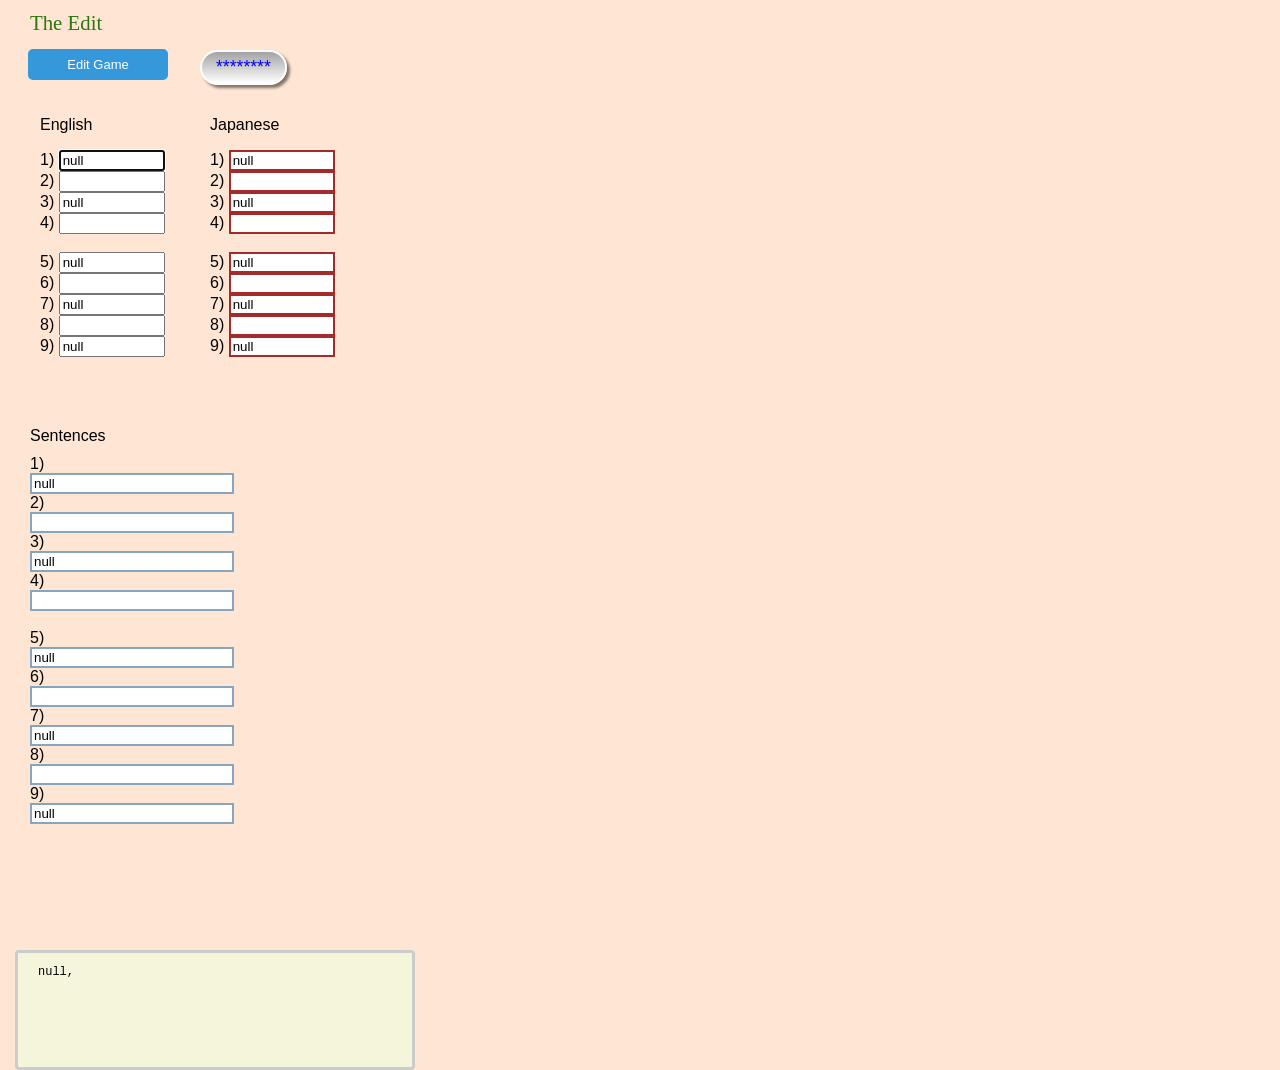
<file: libq3/htmls/editnewgm.html>
<!DOCTYPE html>
<meta name="viewport" content="width = device-width, initial-scale = 1.0, user-scalable = no">
<meta charset="utf-8"/>
<title> Edit Current Game </title>
<html>
<head>
    <link rel="stylesheet" type="text/css" href="../cssp/editnewgm.css" > 
    <!-- <script src="https://ajax.googleapis.com/ajax/libs/jquery/3.6.4/jquery.min.js"></script>  -->
      
   <!-- The game code -->
   <script defer src="../js/editnewg.js"></script>

 </head>

<body style="background-color: #ffe6d4 ;">  <!--  beige  -->
<body>

<p id="progTitle"> The Edit  </p>

<div id="WrapAll">
<div id="containMenus"> 
    <div class="dropdown">
	  <button id="dropMenufnct" class="dropbtn">Edit Game</button>
	  <div id="myDropdown" class="dropdown-content">
			<a href="../htmls/Falling1.html">Falling 1</a>
			<!-- <a href="../htmls/q7t2sp.html">Falling 2</a> -->
			<a href="../htmls/Falling2.html">Falling 2</a>
			<a href="../htmls/q7s1.html">Timer</a>
			<a href="../htmls/typeword.html">Write</a>
			<a href="../../index.html">SpongeBob</a><hr>
			<a href="../htmls/newgame.html">New game</a> <hr>
 			<a href="../htmls/editnewgm.html">Edit game</a> 
	  </div>
    </div>
</div>

<button id="finishButt">Finished edit?</button>
<!-- <button id="editButt">Edit?</button> -->


<div id="newEnwrds">
	<p class="titles">  English  </p>
	1) <input id="nWrd0" type="text"  autocomplete="off" >  <br>  
	2) <input id="nWrd1" type="text"  autocomplete="off"  > <br>  
	3) <input id="nWrd2" type="text"  autocomplete="off"  > <br>  
	4) <input id="nWrd3" type="text"  autocomplete="off" > <br><br>  
	5) <input id="nWrd4" type="text"  autocomplete="off"  > <br>  
	6) <input id="nWrd5" type="text"  autocomplete="off"  > <br>  
	7) <input id="nWrd6" type="text"  autocomplete="off"  > <br> 
	8) <input id="nWrd7" type="text"  autocomplete="off"  > <br>  
	9) <input id="nWrd8" type="text"  autocomplete="off"  >  <br>  
</div>

<div id="newJpwrds">
	<p class="titles">  Japanese  </p>
	<div  id="njpWrdFrmt">
		1) <input id="njpWrd0" class="border" type="text"  autocomplete="off" >  <br>  
		2) <input id="njpWrd1" class="border" type="text"  autocomplete="off"  > <br>  
		3) <input id="njpWrd2" class="border" type="text"  autocomplete="off"  > <br>  
		4) <input id="njpWrd3" class="border" type="text"  autocomplete="off" > <br><br>  
		5) <input id="njpWrd4" class="border" type="text"  autocomplete="off"  > <br>  
		6) <input id="njpWrd5" class="border" type="text"  autocomplete="off"  > <br>  
		7) <input id="njpWrd6" class="border" type="text"  autocomplete="off"  > <br> 
		8) <input id="njpWrd7" class="border" type="text"  autocomplete="off"  > <br>  
		9) <input id="njpWrd8" class="border" type="text"  autocomplete="off"  >  <br>  
	</div>
</div>

<div id="newSents">
	<p id="titles3">  Sentences  </p>
	<div  id="japSents">
		1) <input id="sent0" class="border" type="text"  autocomplete="off" >  <br>  
		2) <input id="sent1" class="border" type="text"  autocomplete="off"  > <br>  
		3) <input id="sent2" class="border" type="text"  autocomplete="off"  > <br>  
		4) <input id="sent3" class="border" type="text"  autocomplete="off" > <br><br>  
		5) <input id="sent4" class="border" type="text"  autocomplete="off"  > <br>  
		6) <input id="sent5" class="border" type="text"  autocomplete="off"  > <br>  
		7) <input id="sent6" class="border" type="text"  autocomplete="off"  > <br> 
		8) <input id="sent7" class="border" type="text"  autocomplete="off"  > <br>  
		9) <input id="sent8" class="border" type="text"  autocomplete="off"  >  <br>  
	</div>
</div>
 
<form action="">
  <label for="engTransT"></label> 
  <textarea id="engTrans" name="engTrans" rows="4" cols="50"></textarea>
</form>
</div>   <!-- WrapAll  -->  
</body>
</html>
</file>
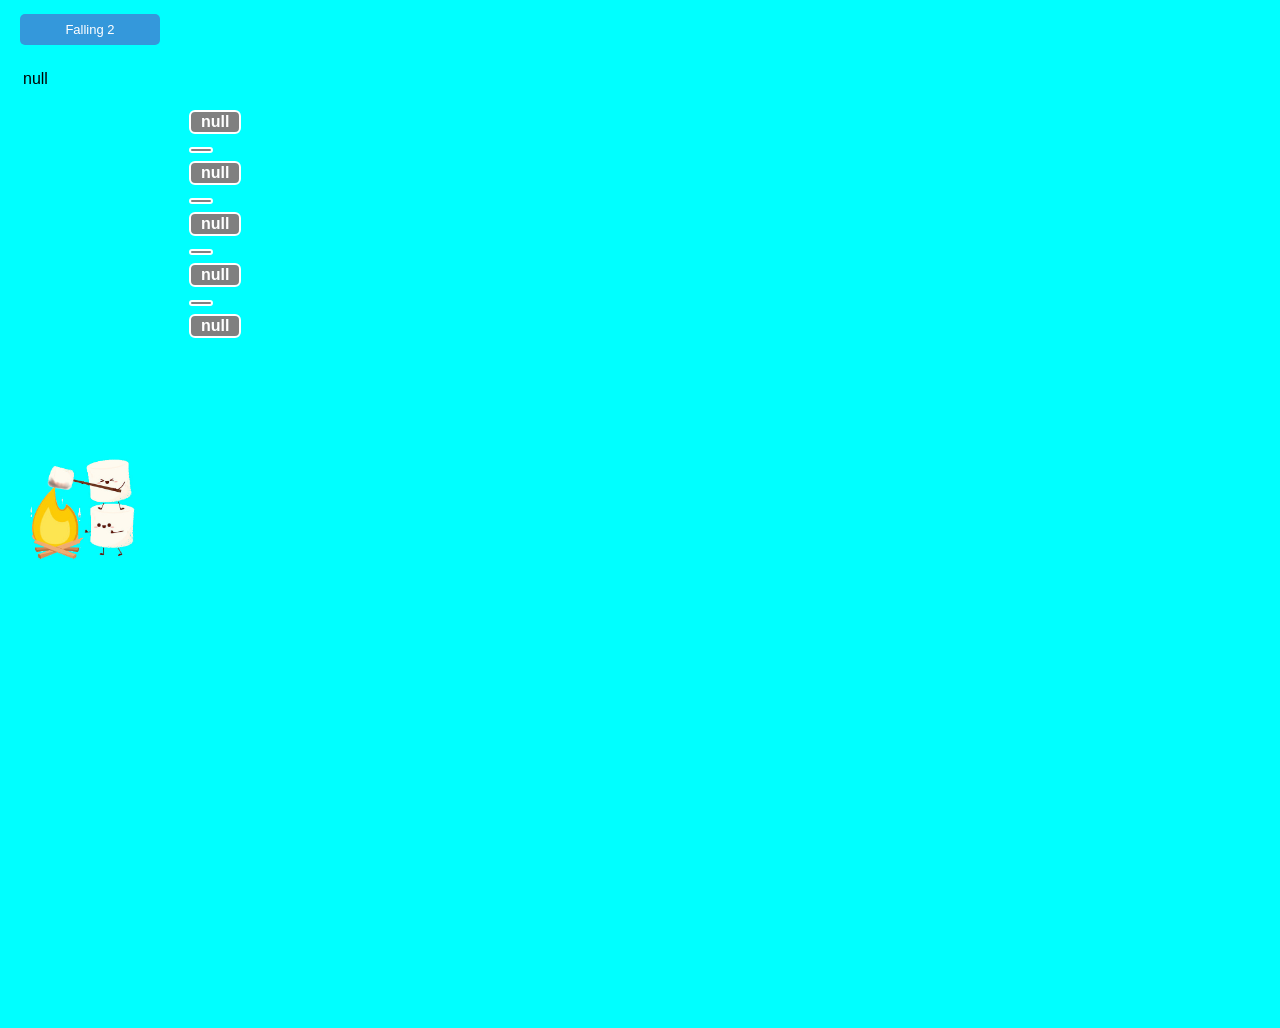
<file: libq3/htmls/fall3start.html>
<!DOCTYPE html>
<meta name="viewport" content="width = device-width, initial-scale = 1.0, user-scalable = no">
<meta charset="utf-8"/>
<title> Falling 2 Start </title>
<html>
<head>
    <link rel="stylesheet" type="text/css" href="../cssp/fall3start.css"> 
	<link rel="stylesheet" type="text/css" href="../cssp/timercss.css" > 

	 
	<!-- The game code -->
    <script defer src="../js/q7s2spjs.js"></script>
</head>

<body style="background-color: cyan;">     
<body>

<div id="cntdTimer" style="visibility:hidden;"> </div>

<div id="WrapAll"> 
  <div id="containMenus"> 
		<!-- <button id="startButt">Start</button> -->
	 
		<div class="dropdown">
		  <button id="dropMenufnct" class="dropbtn">Falling 2</button>
		  <div id="myDropdown" class="dropdown-content">
			  <a href="../htmls/Falling1.html">Falling 1</a>
			  <!-- <a href="../htmls/q7t2sp.html">Falling 2</a> -->
			  <a href="../htmls/Falling2.html">Falling 2</a>
			  <a href="../htmls/q7s1.html">Timer</a>
			  <a href="../htmls/typeword.html">Write</a>
			  <a href="../../index.html">SpongeBob</a><hr>
			  <a href="../htmls/newgame.html">New game</a> <hr>
			  <a href="../htmls/editnewgm.html">Edit game</a>
		  </div>
		</div>
  </div>	
<br><br>

<p id="fallingWordS2"></p>
<p id="yourTime"></p>

<div id="japWrdsBtns1">
	<button id="J0"></button><br>
	<button id="J1"></button><br>
	<button id="J2"></button><br>
	<button id="J3"></button><br>
	<button id="J4"></button><br>
	<button id="J5"></button><br>
	<button id="J6"></button><br>
	<button id="J7"></button><br>
	<button id="J8"></button><br>
	<button id="J9"></button>
</div>

<!-- <div id="marshmallow"  class="fade-inMMallow" >
   <img class="doit"  src="../imgsp/marshmallows.jpg" style="visibility: visible";  alt="doo"   width="130" height="130"  >
</div> -->

<div id="marshmallow"  class="fade-inMMallow" >
   <img class="doit"  src="../imgsp/marshmallows.jpg"   alt="doo"   width="130" height="130"  >
</div> 

<audio id="fireWhiff">
	  <source type="audio/mpeg" src="../snd/matchWiff.mp3"  > 
</audio>

<div id="youwinmsg"     >
   <img src="../../libq3/imgsp/deathnoteIwin.png"   width="155" height="125" alt="winner"  >
</div> 
 
<audio id="homer">
	    <source type="audio/mpeg" src="../snd/mchocola.mp3"  > 
</audio>

<audio id="psycho">
	    <source type="audio/mpeg" src="../snd/psycho_music.wav"  > 
</audio>


</div>   <!-- WrapAll  -->  
</body>
</html>
</file>
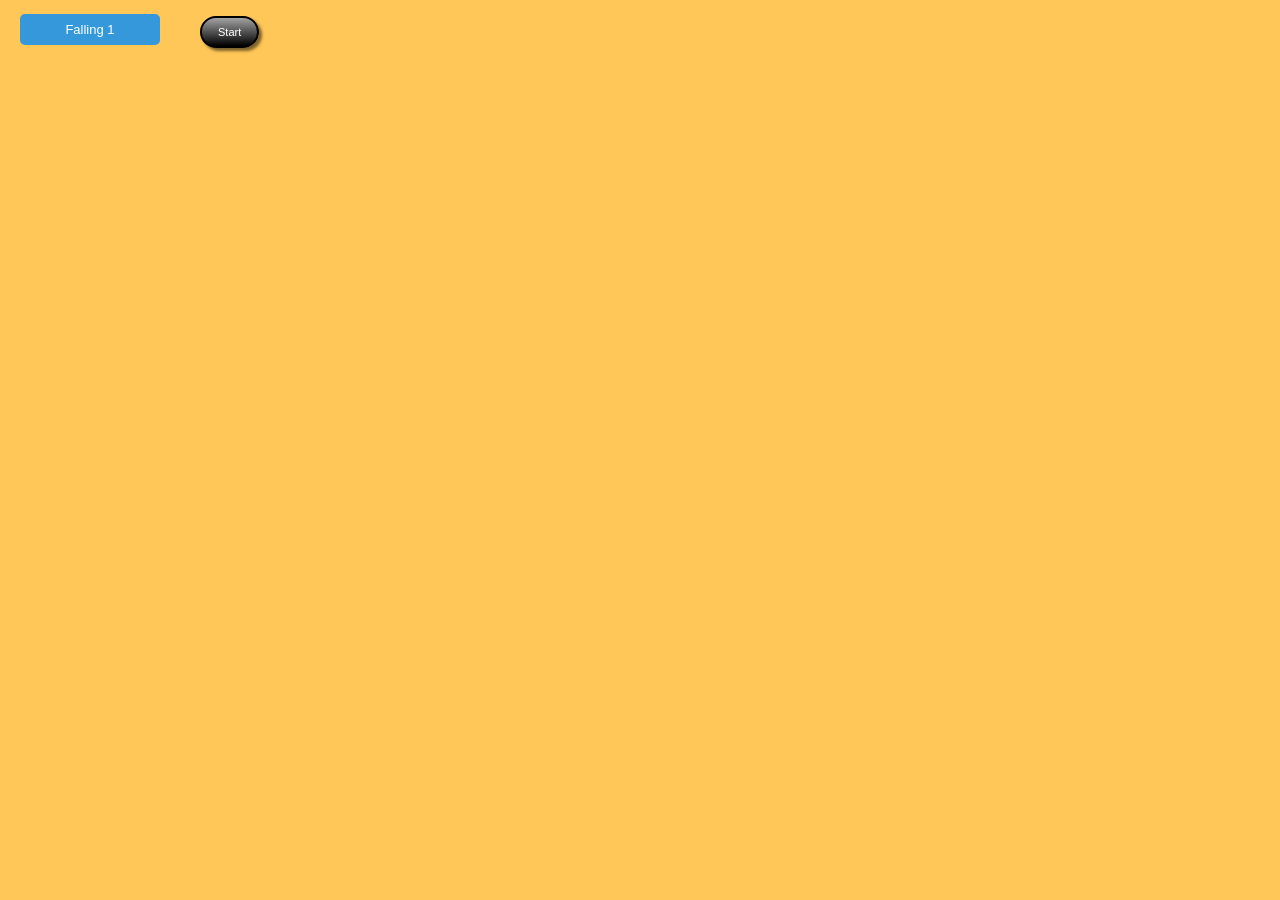
<file: libq3/htmls/Falling1.html>
<!DOCTYPE html>
<meta name="viewport" content="width = device-width, initial-scale = 1.0, user-scalable = no">
<meta charset="utf-8"/>
<title> Falling 1 </title>
<html>
<head>
    <link rel="stylesheet" type="text/css" href="../cssp/q7spcss.css" > 
    <!-- <script src="https://ajax.googleapis.com/ajax/libs/jquery/3.6.4/jquery.min.js"></script>  -->
      
   <!-- The game code -->
   <script defer src="../js/q7spjs.js"></script>
 </head>

<body style="background-color: #ffc757;">  <!--  light orange  -->
<body>

<div id="WrapAll">
<div id="containMenus"> 
 	<button id="startButt">Start</button>
 
    <div class="dropdown">
	  <button id="dropMenufnct" class="dropbtn">Falling 1</button>
	  <div id="myDropdown" class="dropdown-content">
		<a href="../htmls/Falling1.html">Falling 1</a>
		<!-- <a href="../htmls/q7t2sp.html">Falling 2</a> -->
		<a href="../htmls/Falling2.html">Falling 2</a>
    	<a href="../htmls/q7s1.html">Timer</a>
    	<a href="../htmls/typeword.html">Write</a>
        <a href="../../index.html">SpongeBob</a><hr>
        <a href="../htmls/newgame.html">New game</a> <hr>
		<a href="../htmls/editnewgm.html">Edit game</a> 
	  </div>
    </div>
</div>

<br><br>
<p id="startingWord"></p>

<div id="japWrdsBtns1">
	<button id="J0"></button><br>
	<button id="J1"></button><br>
	<button id="J2"></button>
	<button id="J3"></button>
	<button id="J4"></button><br>
	<button id="J5"></button><br>
	<button id="J6"></button>
	<button id="J7"></button>
	<button id="J8"></button><br>
	<button id="J9"></button>
</div>


<!-- <div id="gameOverImg"   >
<img src="imgsp/gameOverblock.png"  >
<div>
 -->
<div id="youwinmsg"     >
   <img src="../../libq3/imgsp/youwin.png"   width="115" height="115" alt="winner"  >
</div> 
 
<audio id="buzzer">
	    <source type="audio/mpeg" src="../snd/buzzer.mp3"  > 
</audio>

<audio id="jaws">
	    <source type="audio/mpeg" src="../snd/JawsSoundtrack_short.ogg"  > 
</audio>
 
</div>   <!-- WrapAll  -->  
 
</body>

</html>
</file>
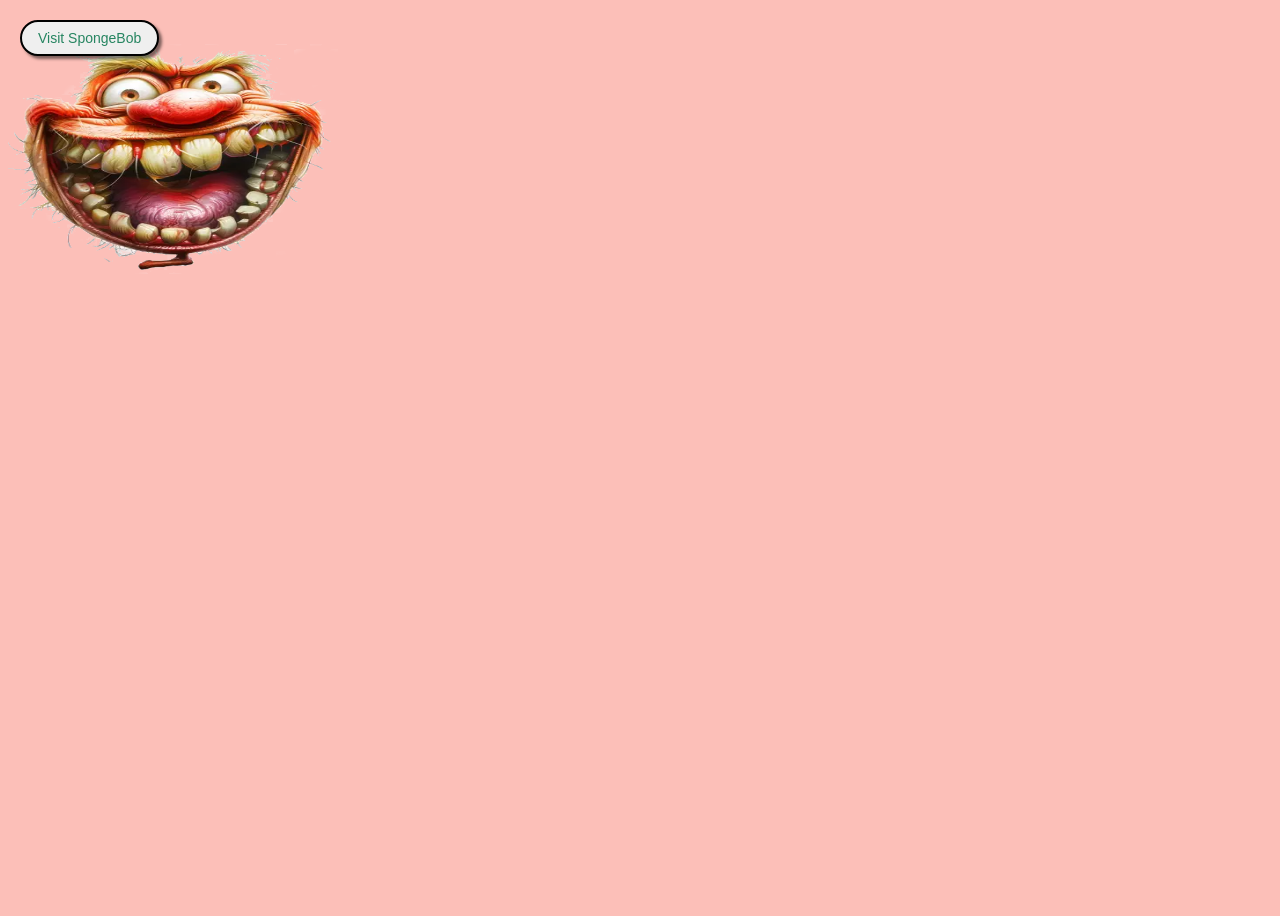
<file: libq3/htmls/funyface.html>
<!DOCTYPE html>
<meta name="viewport" content="width = device-width, initial-scale = 1.0, user-scalable = no">
<meta charset="utf-8"/>
<title> You WIN! </title>
<html>
<head>
    <link rel="stylesheet" type="text/css" href="../cssp/typeword.css"> 
	<link rel="stylesheet" type="text/css" href="../cssp/timercsswrite.css" > 
 
</head>

<body style="background-color: #fcbfb8;">    <!-- peach -->
<body>

<button id="returntoWrite" onclick="myFunction()">Visit SpongeBob</button>

<script>
  function myFunction() {
 	   window.location.href = "../../index.html";
  } 
</script>

<br><br>
<div id="funnyFace" class="fade-inFfaceL"   >
   <img src="../../libq3/imgsp/funnyface.png"   width="330" height="230" alt="funF"  >
</div>   
 </body>
</html>
</file>
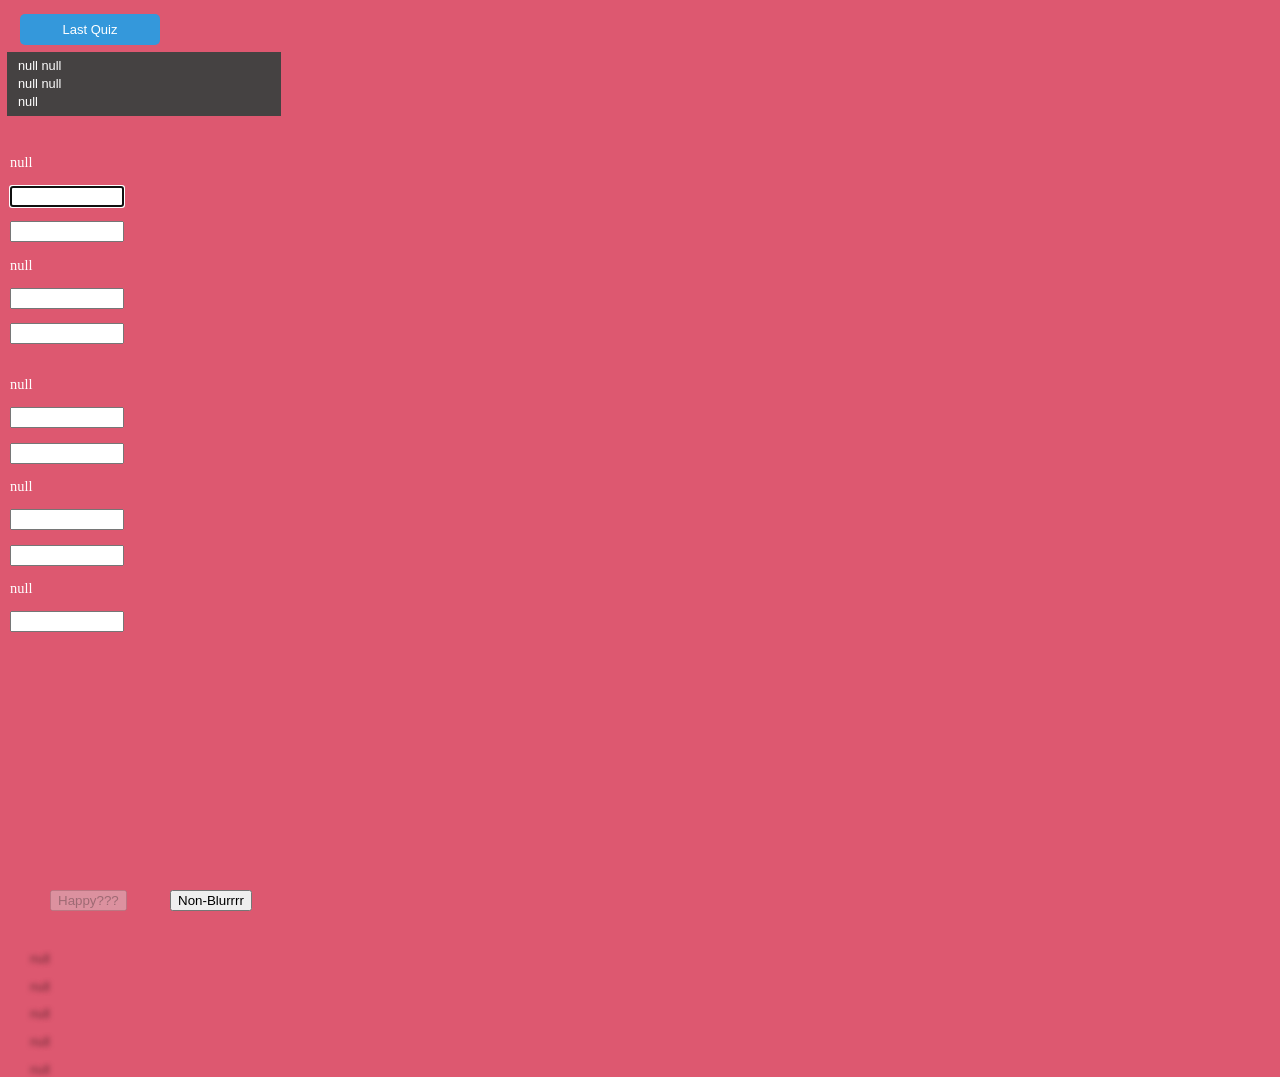
<file: libq3/htmls/lastQuiz.html>
<!DOCTYPE html>
<meta name="viewport" content="width = device-width, initial-scale = 1.0, interactive-widget=resizes-content, user-scalable = no">
<meta charset="utf-8"/>
<title> One More Quiz</title>
<html>
<head>
    <!-- <link rel="stylesheet" type="text/css" href="../cssp/typeword.css">  -->
    <link rel="stylesheet" type="text/css" href="../cssp/lastQuiz.css"> 
	<!-- <link rel="stylesheet" type="text/css" href="../cssp/timercssWrite.css" >  -->
	
	<!-- the Last Quiz fill in the blanks page  -->
    <script defer src="../js/lastQuiz.js"></script>
</head>

<body style="background-color: #DD5870;">  <!-- light red --> 
<body> 

 <div id="WrapAll"> 
  <div id="containMenus"> 
     <div class="dropdown"  >
		  <button id="dropMenufnct" class="dropbtn">Last Quiz</button>
		  <div id="myDropdown" class="dropdown-content">
			  <a href="../htmls/Falling1.html">Falling 1</a>
			  <!-- <a href="../htmls/q7t2sp.html">Falling 2</a> -->
			  <a href="../htmls/Falling2.html">Falling 2</a>
			  <a href="../htmls/q7s1.html">Timer</a>
			  <a href="../htmls/typeword.html">Write</a>
			  <a href="../../index.html">SpongeBob</a><hr>
			  <a href="../htmls/newgame.html">New game</a> <hr>
			  <a href="../htmls/editnewgm.html">Edit game</a> 	
		  </div>
	</div>
  </div>
 
<div id="wordbanks">
	<p id="wordbank1" > </p>
	<p id="wordbank2" > </p>
	<p id="wordbank3" > </p>
</div>

<div class="wordsBkgrnd"> </div> 

<div id="quizSentGrp">
	<p id="jsent0" ></p><input id="sent0Ans" type="text"  autocomplete="off" >   
	<p id="jsent1" ></p><input id="sent1Ans" type="text"  autocomplete="off"  >    
	<p id="jsent2" ></p><input id="sent2Ans" type="text"  autocomplete="off"  >     
	<p id="jsent3" ></p><input id="sent3Ans" type="text"  autocomplete="off" >  <br><br>  
	<p id="jsent4" ></p><input id="sent4Ans" type="text"  autocomplete="off"  >     
	<p id="jsent5" ></p><input id="sent5Ans" type="text"  autocomplete="off"  >    
	<p id="jsent6" ></p><input id="sent6Ans" type="text"  autocomplete="off"  >    
	<p id="jsent7" ></p><input id="sent7Ans" type="text"  autocomplete="off"  >    
	<p id="jsent8" ></p><input id="sent8Ans" type="text"  autocomplete="off"  >     
</div>

<button id="clearText" >Non-Blurrrr</button>

<div id="englishSs" >
   <p id="esent0" ></p> 
   <p id="esent1" ></p>
   <p id="esent2" ></p>
   <p id="esent3" ></p>
   <p id="esent4" ></p>
   <p id="esent5" ></p>
   <p id="esent6" ></p>
   <p id="esent7" ></p>
   <p id="esent8" ></p>
</div>

<button id="chkAnsBtn" >Happy???</button>

<div  id="ErrMsg"> <p> # wrong: </p> </div> 
<div id="ErrCnt">
   <div id="wordCntErr"></div> </span> 
</div>

<div id="cntdTimer" style="visibility:hidden;"> </div>

<!-- <div id="stuPict"    >
   <img src="../../libq3/imgsp/funnyface.png"   width="230" height="130" alt="funF"  >
</div> 

<div class="square"> </div> 
 -->
<audio id="simpsons">
	  <source type="audio/mpeg" src="../snd/simpsons.mp3"  > 
</audio>
<audio id="jaws">
	  <source type="audio/mpeg" src="../snd/jawstheme.mp3"  > 
</audio>
<audio id="damnit">
	  <source type="audio/mpeg" src="../snd/damnit.mp3"  > 
</audio>
<audio id="buzzer">
	    <source type="audio/mpeg" src="../snd/buzzer.mp3"  > 
</audio>
</div>   <!-- Wrap all  -->
</body>
</html>
</file>
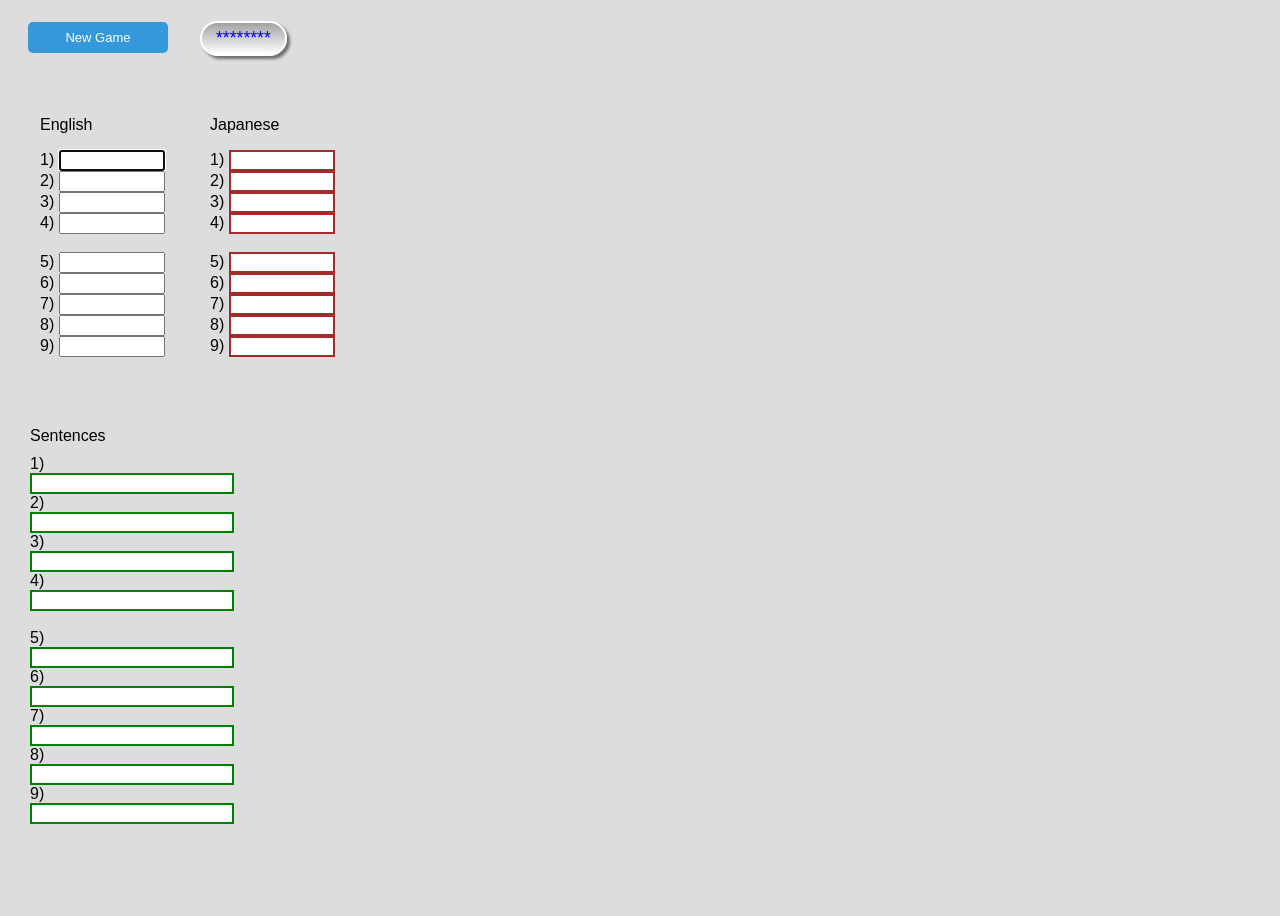
<file: libq3/htmls/newgame.html>
<!DOCTYPE html>
<meta name="viewport" content="width = device-width, initial-scale = 1.0, user-scalable = no">
<meta charset="utf-8"/>
<title> A New Game </title>
<html>
<head>
    <link rel="stylesheet" type="text/css" href="../cssp/newgame.css" > 
    <!-- <script src="https://ajax.googleapis.com/ajax/libs/jquery/3.6.4/jquery.min.js"></script>  -->
      
   <!-- The game code -->
   <script defer src="../js/newgame.js"></script>

 </head>

<body style="background-color: #ddd;">  <!--  light orange  -->
<body>

<div id="WrapAll">
<div id="containMenus"> 
    <div class="dropdown">
	  <button id="dropMenufnct" class="dropbtn">New Game</button>
	  <div id="myDropdown" class="dropdown-content">
			<a href="../htmls/Falling1.html">Falling 1</a>
			<!-- <a href="../htmls/q7t2sp.html">Falling 2</a> -->
			<a href="../htmls/Falling2.html">Falling 2</a>
			<a href="../htmls/q7s1.html">Timer</a>
			<a href="../htmls/typeword.html">Write</a>
			<a href="../../index.html">SpongeBob</a><hr>
			<a href="../htmls/newgame.html">New game</a> <hr>
			<a href="../htmls/editnewgm.html">Edit game</a> 
	  </div>
    </div>
</div>

<button id="finishButt">Finished?</button>

<div id="newEnwrds">
	<p class="titles">  English  </p>
	1) <input id="nWrd0" type="text"  autocomplete="off" >  <br>  
	2) <input id="nWrd1" type="text"  autocomplete="off"  > <br>  
	3) <input id="nWrd2" type="text"  autocomplete="off"  > <br>  
	4) <input id="nWrd3" type="text"  autocomplete="off" > <br><br>  
	5) <input id="nWrd4" type="text"  autocomplete="off"  > <br>  
	6) <input id="nWrd5" type="text"  autocomplete="off"  > <br>  
	7) <input id="nWrd6" type="text"  autocomplete="off"  > <br> 
	8) <input id="nWrd7" type="text"  autocomplete="off"  > <br>  
	9) <input id="nWrd8" type="text"  autocomplete="off"  >  <br>  
</div>

<div id="newJpwrds">
	<p class="titles">  Japanese  </p>
	<div  id="njpWrdFrmt">
		1) <input id="njpWrd0" class="border" type="text"  autocomplete="off" >  <br>  
		2) <input id="njpWrd1" class="border" type="text"  autocomplete="off"  > <br>  
		3) <input id="njpWrd2" class="border" type="text"  autocomplete="off"  > <br>  
		4) <input id="njpWrd3" class="border" type="text"  autocomplete="off" > <br><br>  
		5) <input id="njpWrd4" class="border" type="text"  autocomplete="off"  > <br>  
		6) <input id="njpWrd5" class="border" type="text"  autocomplete="off"  > <br>  
		7) <input id="njpWrd6" class="border" type="text"  autocomplete="off"  > <br> 
		8) <input id="njpWrd7" class="border" type="text"  autocomplete="off"  > <br>  
		9) <input id="njpWrd8" class="border" type="text"  autocomplete="off"  >  <br>  
	</div>
</div>

<div id="newSents">
	<p id="titles3">  Sentences  </p>
	<div  id="japSents">
		1) <input id="sent0" class="border" type="text"  autocomplete="off" >  <br>  
		2) <input id="sent1" class="border" type="text"  autocomplete="off"  > <br>  
		3) <input id="sent2" class="border" type="text"  autocomplete="off"  > <br>  
		4) <input id="sent3" class="border" type="text"  autocomplete="off" > <br><br>  
		5) <input id="sent4" class="border" type="text"  autocomplete="off"  > <br>  
		6) <input id="sent5" class="border" type="text"  autocomplete="off"  > <br>  
		7) <input id="sent6" class="border" type="text"  autocomplete="off"  > <br> 
		8) <input id="sent7" class="border" type="text"  autocomplete="off"  > <br>  
		9) <input id="sent8" class="border" type="text"  autocomplete="off"  >  <br>  
	</div>
</div>
</div>   <!-- WrapAll  -->  
</body>
</html>
</file>
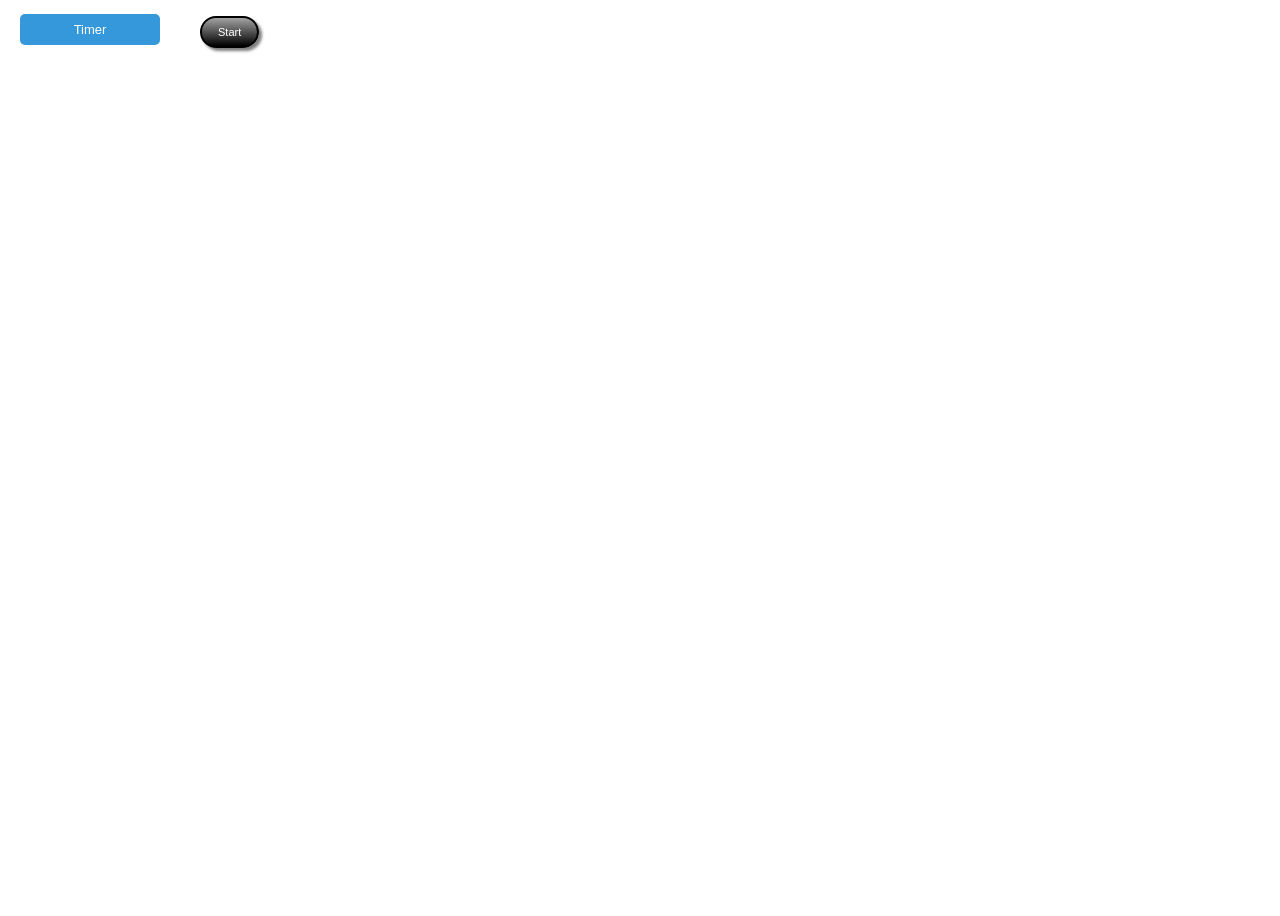
<file: libq3/htmls/q7s1.html>
<!DOCTYPE html>
<meta name="viewport" content="width = device-width, initial-scale = 1.0, user-scalable = no">
<meta charset="utf-8"/>
<title> Timer </title>
<html>
<head>
    <link rel="stylesheet" type="text/css" href="../cssp/q7s1.css"> 
	<link rel="stylesheet" type="text/css" href="../cssp/timercss.css" > 

    <!--  <script src="https://ajax.googleapis.com/ajax/libs/jquery/3.6.4/jquery.min.js"></script>  -->
   
     
	<!-- The game code -->
    <script defer src="../js/q7s1spjs.js"></script>
</head>

<body>
<div id="cntdTimer"></div>
<div id="WrapAll"> 
  <div id="containMenus"> 
		<button id="startButt">Start</button>
	 
		<div class="dropdown">
		  <button id="dropMenufnct" class="dropbtn">Timer</button>
		  <div id="myDropdown" class="dropdown-content">
			   <a href="../htmls/Falling1.html">Falling 1</a>
			   <!-- <a href="../htmls/q7t2sp.html">Falling 2</a> -->
			   <a href="../htmls/Falling2.html">Falling 2</a>
			   <a href="../htmls/q7s1.html">Timer</a>
			   <a href="../htmls/typeword.html">Write</a>
			   <a href="../../index.html">SpongeBob</a><hr>
			   <a href="../htmls/newgame.html">New game</a> <hr>
			   <a href="../htmls/editnewgm.html">Edit game</a> 
	      </div>
	    </div>
  </div>	
<br><br>
<p id="startingWord"></p>
<p id="yourTime"></p>
<div id="youwinmsg"     >
   <img src="../../libq3/imgsp/youwin.png"   width="115" height="115" alt="winner"  >
</div>  

<div id="japWrdsBtns1">
	<button id="J0"></button><br>
	<button id="J1"></button><br>
	<button id="J2"></button><br>
	<button id="J3"></button><br>
	<button id="J4"></button><br>
	<button id="J5"></button><br>
	<button id="J6"></button><br>
	<button id="J7"></button><br>
	<button id="J8"></button><br>
	<button id="J9"></button>
</div>

</div>   <!-- WrapAll  -->  
</body>
</html>
</file>
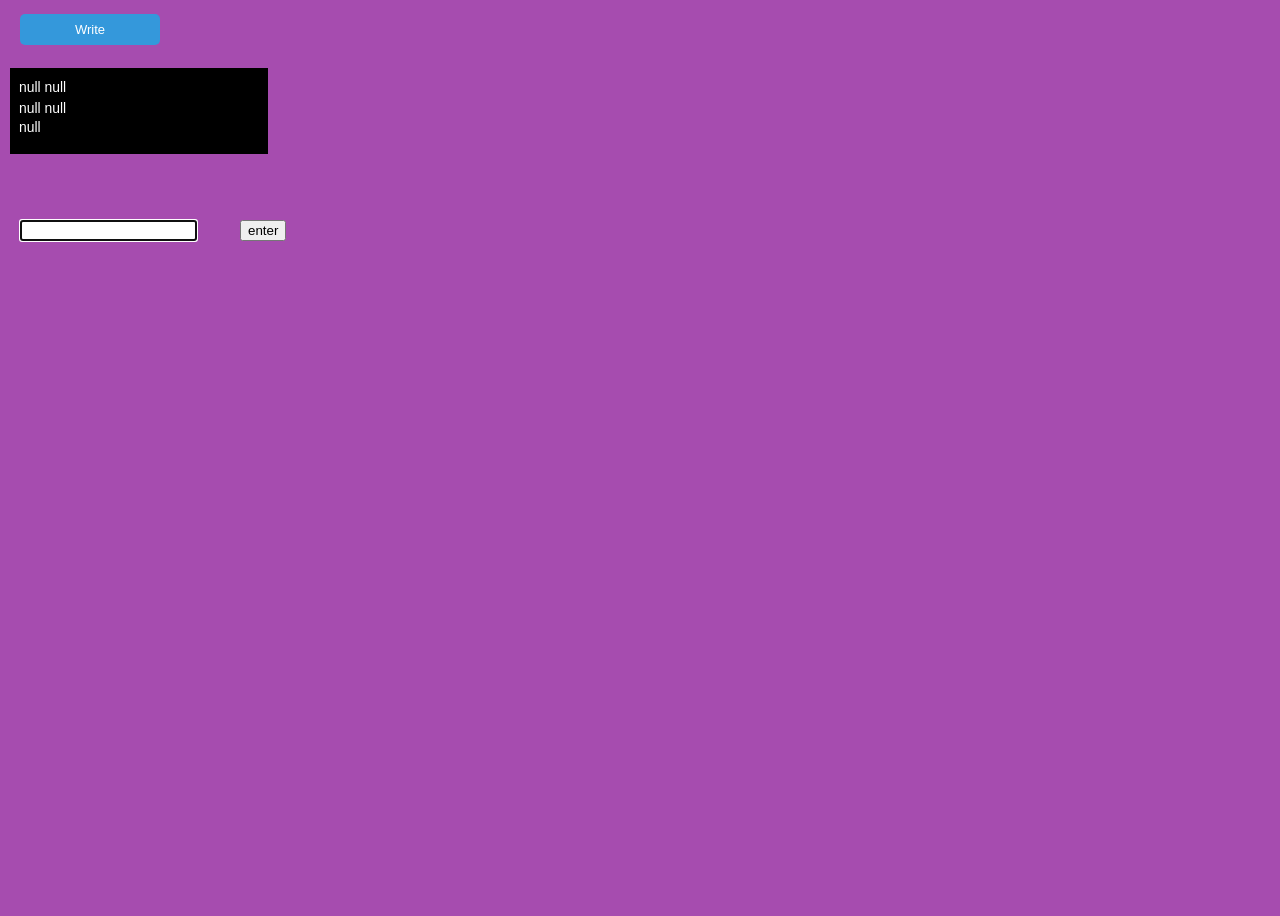
<file: libq3/htmls/typeword.html>
<!DOCTYPE html>
<meta name="viewport" content="width = device-width, initial-scale = 1.0, user-scalable = no">
<meta charset="utf-8"/>
<title> Write it </title>
<html>
<head>
    <link rel="stylesheet" type="text/css" href="../cssp/typeword.css"> 
	<link rel="stylesheet" type="text/css" href="../cssp/timercsswrite.css" > 
    
   <!-- Input the English equivalent word  --> 
   <script defer src="../js/typewordjstimer.js"></script>
</head>

<body style="background-color: #A64CAF;">    <!-- purple -->
<body>

<div id="cntdTimer"></div>

<div id="WrapAll"> 
  <div id="containMenus"> 
    <div class="dropdown">
		  <button id="dropMenufnct" class="dropbtn">Write</button>
		  <div id="myDropdown" class="dropdown-content">
			  <a href="../htmls/Falling1.html">Falling 1</a>
			  <!-- <a href="../htmls/q7t2sp.html">Falling 2</a> -->
			  <a href="../htmls/Falling2.html">Falling 2</a>
			  <a href="../htmls/q7s1.html">Timer</a>
			  <a href="../htmls/typeword.html">Write</a>
			  <a href="../../index.html">SpongeBob</a><hr>
              <a href="../htmls/newgame.html">New game</a> <hr>
	          <a href="../htmls/editnewgm.html">Edit game</a> 	
		  </div>
	</div>
  </div>	
<br><br>

<!-- <p id="yourTime"></p> -->
<p id="japWord"></p>
 
<div id="wordbanks">
	<p id="wordbank1" > </p>
	<p id="wordbank2" > </p>
	<p id="wordbank3" > </p>
</div>

<br><br>
<input id="inword" type="text"  autocomplete="off"  > 

<button id="btnId" >enter</button>

<div id="finalQzarrow"     >
   <img src="../../libq3/imgsp/finalquizBlue.png"   width="100" height="100" alt="FQuiz"  >
</div>

<button id="lastQButn" >Go!</button>
  
<audio id="buzzer">
	    <source type="audio/mpeg" src="../snd/buzzer.mp3"  > 
</audio>

<!-- <audio id="simpsons">
	  <source type="audio/mpeg" src="../snd/simpsons.mp3"  > 
</audio>
 -->
</div>   <!-- WrapAll  -->  
</body>
</html>
</file>
<file: libq3/cssp/editnewgm.css>
body {                        /* the TIMER css file */
  font-family: sans-serif;
  /* display: grid; */
  height: 100vh;
  /* place-items: center; */
   	overscroll-behavior: contain;  /*******TURNS off drag down refresh effect on the SMARTPHONE */
}
}
 

#WrapAll 
{
	position: absolute;
	top: 0;
	left: 0;
	right: 0;
	bottom: 0;
	overflow: hidden;
}

#progTitle {
	position: absolute;
	left:  30px;
	top: -10px;
 	font-family: tahoma;
	font-size: 1.3em;
	color: #2e760e;   /* dark green */
}

 
/* So begins the Drop down menu  styling */
 .dropbtn {
  position: absolute;
  left: 20px;
  top: 27px;
  min-width: 140px;
  background-color: #3498DB;
  color: white;
  padding: 8px;
  font-size: 13px;
  border: none;
  border-radius: 5px;
  text-align: center;
  cursor: pointer;
 }
  
.dropbtn:hover, .dropbtn:focus {
  background-color: #2980B9;
}

.dropdown {
  position: relative;
  display: inline-block;
}

.dropdown-content {
  display: none;
  position: absolute;
  left: 35px;
  top: 32px;
  background-color: #f1f1f1;
  min-width: 140px;
  overflow: auto;
  box-shadow: 0px 8px 16px 0px rgba(0,0,0,0.2);
  z-index: 1;
}

.dropdown-content a {
  color: black;
  padding: 12px 16px;
  text-decoration: none;
  display: block;
}

.dropdown a:hover {background-color: #ddd;}

.show {display: block;}

#finishButt
{
	position: absolute;
   	font-family: Arial, Helvetica, sans-serif;
	font-size: 1.1em;
	color: blue;
	padding: 5px 14px;
	border: 2px solid #fff;
    left: 200px;
	top: 50px;
		
	-webkit-border-radius: 10px;
	-moz-border-radius: 10px;
	border-radius: 40px;	
	
	background:-webkit-linear-gradient(top, #a3a3a3, #fff);
	background:-moz-linear-gradient(top, #a3a3a3, #fff);
	background: linear-gradient(top, #a3a3a3, #fff);
	
	-webkit-box-shadow: 3px 3px 3px rgba(0,0,0,0.5);
	-moz-box-shadow: 3px 3px 3px rgba(0,0,0,0.5);
	box-shadow: 3px 3px 3px rgba(0,0,0,0.5);
	
	-webkit-user-select: none;
    -moz-user-select: none;
    user-select: none;
}

/* #mainButt #startButt:hover */
#finishButt:hover 
{
  background: -webkit-linear-gradient(top, #acc7a3, #506651);
  background: -moz-linear-gradient(top, #acc7a3, #506651);
  background: linear-gradient(top, #acc7a3, #506651);
}

/* #mainButt #startButt:active */
#finishButt:active
{
  background: -webkit-linear-gradient(top, #858565, #c5c9a9);
  background: -moz-linear-gradient(top, #858565, #c5c9a9);
  background: linear-gradient(top, #858565, #c5c9a9);
}


#editButt
{
	position: absolute;
   	font-family: Arial, Helvetica, sans-serif;
	font-size: .9em;
	color: red;
	padding: 3px 11px;
	border: 2px solid #000;
    left: 213px;
	top: 63px;
		
	-webkit-border-radius: 10px;
	-moz-border-radius: 10px;
	border-radius: 40px;	
	
	background:-webkit-linear-gradient(top, #a3a3a3, #000);
	background:-moz-linear-gradient(top, #a3a3a3, #000);
	background: linear-gradient(top, #a3a3a3, #000);
	
	-webkit-box-shadow: 3px 3px 3px rgba(0,0,0,0.5);
	-moz-box-shadow: 3px 3px 3px rgba(0,0,0,0.5);
	box-shadow: 3px 3px 3px rgba(0,0,0,0.5);
	
	-webkit-user-select: none;
    -moz-user-select: none;
    user-select: none;
}

/* #mainButt #startButt:hover */
#editButt:hover 
{
  background: -webkit-linear-gradient(top, #acc7a4, #506652);
  background: -moz-linear-gradient(top, #acc7a3, #506651);
  background: linear-gradient(top, #acc7a3, #506651);
}

/* #mainButt #startButt:active */
#editButt:active
{
  background: -webkit-linear-gradient(top, #858566, #c5c9a9);
  background: -moz-linear-gradient(top, #858565, #c5c9a9);
  background: linear-gradient(top, #858565, #c5c9a9);
}

#newEnwrds {
	position: absolute;
	top: 100px;
    left: 40px;
}

#newJpwrds {
	position: absolute;
	top: 100px;
	left: 210px;
}

#njpWrdFrmt .border {
	border: 2px solid brown;
}

#titles3 {
	position: absolute;
	top: -44px;
}

#newSents {
	position: absolute;
	top: 455px;
	left: 30px;
	input[type=text] {
       width: 100%; }
}

#japSents .border {
	border: 2px solid #88a5bf;
}

input[type=text] {
  width: 50%;
 }

#title4 {
	position: relative;
	top: 865px;
	left: 90px;
}
	
#engTrans {
	position: absolute;
	top: 950px;
	left: 15px;
	height: 120px;
	width: 400px;
 }

textarea {
  width: 100%;
  height: 150px;
  padding: 12px 20px;
  box-sizing: border-box;
  border: 3px solid #ccc;
  border-radius: 4px;
  background-color: beige;
  font-size: 12px;
  resize: none;
}
</file>
<file: libq3/cssp/fall3start.css>
body {
   	overscroll-behavior: contain;  /* turns off drag down refresh effect on the SMARTPHONE */
}

#WrapAll 
{
	position: absolute;
	top: 0;
	left: 0;
	right: 0;
	bottom: 0;
	overflow: hidden;
}
 
#startButt
{
	position: absolute;
   	font-family: Arial, Helvetica, sans-serif;
	font-size: 11px;
	color: #fff;
	padding: 8px 16px;
	border: 2px solid #000;
	cursor: pointer;
    left: 200px;
	top: 16px;
		
	-webkit-border-radius: 10px;
	-moz-border-radius: 10px;
	border-radius: 40px;	
	
	background:-webkit-linear-gradient(top, #a3a3a3, #000);
	background:-moz-linear-gradient(top, #a3a3a3, #000);
	background: linear-gradient(top, #a3a3a3, #000);
	
	-webkit-box-shadow: 3px 3px 3px rgba(0,0,0,0.5);
	-moz-box-shadow: 3px 3px 3px rgba(0,0,0,0.5);
	box-shadow: 3px 3px 3px rgba(0,0,0,0.5);
	
	-webkit-user-select: none;
    -moz-user-select: none;
    user-select: none;
}

/* #mainButt #startButt:hover */
#startButt:hover 
{
  background: -webkit-linear-gradient(top, #acc7a3, #506651);
  background: -moz-linear-gradient(top, #acc7a3, #506651);
  background: linear-gradient(top, #acc7a3, #506651);
}

/* #mainButt #startButt:active */
#startButt:active
{
  background: -webkit-linear-gradient(top, #858565, #c5c9a9);
  background: -moz-linear-gradient(top, #858565, #c5c9a9);
  background: linear-gradient(top, #858565, #c5c9a9);
}

#yourTime {
  position: absolute;
  top: 30px;
  right: 650px;
  color: black;
  font-size: 1.2em;
  border: 2px solid #999;
  border-radius: 3px;
  padding: 5px;
  visibility: hidden;
 }
 
#youwinmsg {
	position: absolute;
	left: 70px;
	top: 60px;
	visibility: hidden;
}
  
 /* So begins the Drop down menu  styling */
 .dropbtn {
  position: absolute;
  left: 20px;
  min-width: 140px;
  background-color: #3498DB;
  color: white;
  padding: 8px;
  font-size: 13px;
  border: none;
  border-radius: 5px;
  text-align: center;
  cursor: pointer;
 }

.dropbtn:hover, .dropbtn:focus {
  background-color: #2980B9;
}

.dropdown {
  position: relative;
  display: inline-block;
}

.dropdown-content {
  display: none;
  position: absolute;
  left: 35px;
  top: 32px;
  background-color: #f1f1f1;
  min-width: 140px;
  overflow: auto;
  box-shadow: 0px 8px 16px 0px rgba(0,0,0,0.2);
  z-index: 1;
}

.dropdown-content a {
  color: black;
  padding: 12px 16px;
  text-decoration: none;
  display: block;
}

.dropdown a:hover {background-color: #ddd;}

.show {display: block;}
 
#japWrdsBtns1  #J0, #J1, #J2, #J3, #J4, #J5, #J6, #J7, #J8, #J9  {
	left: 180px;
  	margin-left: 9px;
	margin-top: 6px;
	margin-bottom: 2px;
 	border: 2px solid white;
	visibility: hidden;
 	padding-left: 10px;
	padding-right: 10px;
	font-size: 0.85em;
	border-radius: 6px;
	cursor: pointer;
	font-weight: bold;
    position: relative;
}

#startingWord {
	 position: relative;
	 font-family: Arial, bold;
	 font-size: 1em;
	 margin-left: 23px;
	 visibility: visible;
 }
 
#fallingWordS2 {
	 position: relative;
	 font-family: Arial, bold;
	 font-size: 1em;
	 margin-left: 23px;
	 visibility: visible;
     animation: mymove 60s;
     /* animation-fill-mode: forwards; */
}
   
#marshmallow    {
	position: absolute;
	left: 20px;
	top: 440px;
	z-index: -1;
	visibility: visible;
 }   
 
 
   
@keyframes mymove {
  from {top: 0px;}
  to {top: 400px;}
}

.fade-inMMallow  {
   animation: fadeIn ease  74s;
  -webkit-animation: fadeIn ease 74s;
  -moz-animation: fadeIn ease  74s;
  -o-animation: fadeIn ease  74s;
  -ms-animation: fadeIn ease 74s;
   /* transition: opacity 60s; */
   
}  

  @keyframes fadeIn {
  0% {
    opacity:0;
  }
  100% {
    opacity: 1;
  }
}

@-moz-keyframes fadeIn {
  0% {
    opacity:0;
  }
  100% {
    opacity:1;
  }
}

@-webkit-keyframes fadeIn {
  0% {
    opacity:0;
  }
  100% {
    opacity:1;
  }
}

@-o-keyframes fadeIn {
  0% {
    opacity:0;
  }
  100% {
    opacity:1;
  }
}

@-ms-keyframes fadeIn {
  0% {
    opacity:0;
  }
  100% {
    opacity:1;
}
</file>
<file: libq3/cssp/timercss.css>
body {                        /* the TIMER css file */
  font-family: sans-serif;
  /* display: grid; */
  height: 100vh;
  /* place-items: center; */
}

.base-timer {
  position: relative;
  margin-left: 50px;
  margin-top: 120px;
  width: 100px;
  height: 100px;
}

.base-timer__svg {
  transform: scaleX(-1);
}

.base-timer__circle {
  fill: none;
  stroke: none;
}

.base-timer__path-elapsed {
  stroke-width: 7px;
  stroke: grey;
}

.base-timer__path-remaining {
  stroke-width: 7px;
  stroke-linecap: round;
  transform: rotate(90deg);
  transform-origin: center;
  transition: 1s linear all;
  fill-rule: nonzero;
  stroke: currentColor;
}

.base-timer__path-remaining.green {
  color: rgb(65, 184, 131);
}

.base-timer__path-remaining.orange {
  color: orange;
}

.base-timer__path-remaining.red {
  color: red;
}

.base-timer__label {
  position: absolute;
  width: 100px;
  height: 100px;
  top: 0;
  display: flex;
  align-items: center;
  justify-content: center;
  font-size: 32px;
}

#homePgImg .fade-inSBob {
	visibility: hidden;
}  
  

.fade-inSBob {
  animation: fadeIn ease 8s;
  -webkit-animation: fadeIn ease 8s;
  -moz-animation: fadeIn ease 8s;
  -o-animation: fadeIn ease 8s;
  -ms-animation: fadeIn ease 8s;
}


@keyframes fadeIn {
  0% {
    opacity:0;
  }
  100% {
    opacity: 1;
  }
}

@-moz-keyframes fadeIn {
  0% {
    opacity:0;
  }
  100% {
    opacity:1;
  }
}

@-webkit-keyframes fadeIn {
  0% {
    opacity:0;
  }
  100% {
    opacity:1;
  }
}

@-o-keyframes fadeIn {
  0% {
    opacity:0;
  }
  100% {
    opacity:1;
  }
}

@-ms-keyframes fadeIn {
  0% {
    opacity:0;
  }
  100% {
    opacity:1;
}
</file>
<file: libq3/cssp/q7spcss.css>
body {
    background-color: #ffbcb3;
	overscroll-behavior: contain;  /* turns off drag down refresh effect on the SMARTPHONE */
}

#WrapAll 
{
	position: absolute;
	top: 0;
	left: 0;
	right: 0;
	bottom: 0;
	overflow: hidden;
}

 
 
#startButt
{
	position: absolute;
   	font-family: Arial, Helvetica, sans-serif;
	font-size: 11px;
	color: #fff;
	padding: 8px 16px;
	border: 2px solid #000;
	cursor: pointer;
    left: 200px;
	top: 16px;
		
	-webkit-border-radius: 10px;
	-moz-border-radius: 10px;
	border-radius: 40px;	
	
	background:-webkit-linear-gradient(top, #a3a3a3, #000);
	background:-moz-linear-gradient(top, #a3a3a3, #000);
	background: linear-gradient(top, #a3a3a3, #000);
	
	-webkit-box-shadow: 3px 3px 3px rgba(0,0,0,0.5);
	-moz-box-shadow: 3px 3px 3px rgba(0,0,0,0.5);
	box-shadow: 3px 3px 3px rgba(0,0,0,0.5);
	
	-webkit-user-select: none;
    -moz-user-select: none;
    user-select: none;
}

/* #mainButt #startButt:hover */
#startButt:hover 
{
  background: -webkit-linear-gradient(top, #acc7a3, #506651);
  background: -moz-linear-gradient(top, #acc7a3, #506651);
  background: linear-gradient(top, #acc7a3, #506651);
}

/* #mainButt #startButt:active */
#startButt:active
{
  background: -webkit-linear-gradient(top, #858565, #c5c9a9);
  background: -moz-linear-gradient(top, #858565, #c5c9a9);
  background: linear-gradient(top, #858565, #c5c9a9);
}

  
 /* So begins the Drop down menu  styling */
 .dropbtn {
  position: absolute;
  left: 20px;
  min-width: 140px;
  background-color: #3498DB;
  color: white;
  padding: 8px;
  font-size: 13px;
  border: none;
  border-radius: 5px;
  text-align: center;
  cursor: pointer;
 }

.dropbtn:hover, .dropbtn:focus {
  background-color: #2980B9;
}

.dropdown {
  position: relative;
  display: inline-block;
}

.dropdown-content {
  display: none;
  position: absolute;
  left: 35px;
  top: 32px;
  background-color: #f1f1f1;
  min-width: 140px;
  overflow: auto;
  box-shadow: 0px 8px 16px 0px rgba(0,0,0,0.2);
  z-index: 1;
}

.dropdown-content a {
  color: black;
  padding: 12px 16px;
  text-decoration: none;
  display: block;
}

.dropdown a:hover {background-color: #ddd;}

.show {display: block;}
 
 
#japWrdsBtns1  #J5, #J6, #J7, #J8, #J9   {
	top: 5px;
	left: 15px;
 	margin-left: 9px;
	margin-top: 6px;
	margin-bottom: 2px;
 	border: 2px solid white;
	visibility: hidden;
 	padding-left: 10px;
	padding-right: 10px;
	font-size: 0.85em;
	color: white;
	border-radius: 6px;
	cursor: pointer;
	
	 font-weight: bold;
     position: relative;
     animation: mymove 95s;
     animation-fill-mode: forwards;
}

#japWrdsBtns1 #J0, #J1, #J2, #J3, #J4  {
	left: 20px;
 	margin-left: 9px;
	margin-top: 6px;
	margin-bottom: 2px;
 	border: 2px solid white;
	visibility: hidden;
 	padding-left: 10px;
	padding-right: 10px;
	font-size: 0.85em;
	color: white;
	border-radius: 6px;
	cursor: pointer;
	 
	 font-weight: bold;
     position: relative;
     animation: mymove2 100s;
     animation-fill-mode: forwards;
}

#J0, #J1, #J9 {animation-timing-function: linear;}
#J3, #J4, #J6 {animation-timing-function: ease-in-out;}
#J2 , #J8, #J5 {animation-timing-function: ease, cubic-bezier(0.1, 0.7, 1, 0.1);}  
 
 

@keyframes mymove {
  from {top: 0px;}
  to {top: 200px;}
}
 
@keyframes mymove2 {
  from {top: 0px;}
  to {top: 200px;}
}

@keyframes dropfast {
  from {top: 200px;}
  to {top: 600px;}
}

#startingWord {
	 position: relative;
	 font-family: Arial, bold;
	 font-size: 1em;
	 margin-left: 15px;
	 visibility: visible;
 }
 
 #youwinmsg {
	position:  absolute;
	top: 60px;
	left: 130px;
	visibility: hidden;
}
  
.fade-in  {
  animation: fadeIn ease 10s;
  -webkit-animation: fadeIn ease 10s;
  -moz-animation: fadeIn ease 10s;
  -o-animation: fadeIn ease 10s;
  -ms-animation: fadeIn ease 10s;
}
@keyframes fadeIn {
  0% {
    opacity:0;
  }
  100% {
    opacity:1;
  }
}

@-moz-keyframes fadeIn {
  0% {
    opacity:0;
  }
  100% {
    opacity:1;
  }
}

@-webkit-keyframes fadeIn {
  0% {
    opacity:0;
  }
  100% {
    opacity:1;
  }
}

@-o-keyframes fadeIn {
  0% {
    opacity:0;
  }
  100% {
    opacity:1;
  }
}

@-ms-keyframes fadeIn {
  0% {
    opacity:0;
  }
  100% {
    opacity:1;
}


	 
 
 
  /* font-family:  courier, tahoma, Helvetica; */
  /*    width: 100px;
	 height: 47px;
     padding-left: 15px;
	 padding-top:  26px;
	 font-family: tahoma;
	 color: black;
	 background-image: url("imgsp/redClockSml.png");	 
     background-repeat: no-repeat;
	 visibility: hidden;
   */
</file>
<file: libq3/cssp/typeword.css>
body {
   	overscroll-behavior: contain;  /*******TURNS off drag down refresh effect on the SMARTPHONE */
}

#WrapAll 
{
	position: absolute;
	top: 0;
	left: 0;
	right: 0;
	bottom: 0;
	overflow: hidden;
}
  
#japWord {
  position: absolute;
  top: 230px;
  left: 170px;
  color: white;
  font-size: 1.2em;
  border: 0px solid #999;
  border-radius: 3px;
  padding: 5px;
 }
 
#inword {
	position: absolute;
	left: 20px;
	top: 220px;
}


#btnId {
	position: absolute;
    left: 240px;
	top: 220px;
}

#cntdTimer {
    position: absolute;
	top: 40px;
	left: 230px;
}
  
 /* So begins the Drop down menu  styling */
 .dropbtn {
  position: absolute;
  left: 20px;
  min-width: 140px;
  background-color: #3498DB;
  color: white;
  padding: 8px;
  font-size: 13px;
  border: none;
  border-radius: 5px;
  text-align: center;
  cursor: pointer;
 }
  
.dropbtn:hover, .dropbtn:focus {
  background-color: #2980B9;
}

.dropdown {
  position: relative;
  display: inline-block;
}

.dropdown-content {
  display: none;
  position: absolute;
  left: 35px;
  top: 32px;
  background-color: #f1f1f1;
  min-width: 140px;
  overflow: auto;
  box-shadow: 0px 8px 16px 0px rgba(0,0,0,0.2);
  z-index: 1;
}

.dropdown-content a {
  color: black;
  padding: 12px 16px;
  text-decoration: none;
  display: block;
}

.dropdown a:hover {background-color: #ddd;}

.show {display: block;}


 #returntoWrite {
    position: absolute;
   	font-family: Arial, Helvetica, sans-serif;
	font-size: 14px;
	color:  #268561 ;   /* green */
	padding: 8px 16px;
	border: 2px solid #000;
	cursor: pointer;
   /*  left: 100px;
	top: 190px; */
	left: 20px;
	top: 20px;
		
	-webkit-border-radius: 10px;
	-moz-border-radius: 10px;
	border-radius: 40px;	
	
	background:-webkit-linear-gradient(top, #a3a3a3, ##96b4f6);
	background:-moz-linear-gradient(top, #a3a3a3, ##96b4f6);
	background: linear-gradient(top, #a3a3a3, ##96b4f6);
	
	-webkit-box-shadow: 3px 3px 3px rgba(0,0,0,0.5);
	-moz-box-shadow: 3px 3px 3px rgba(0,0,0,0.5);
	box-shadow: 3px 3px 3px rgba(0,0,0,0.5);
	
	-webkit-user-select: none;
    -moz-user-select: none;
    user-select: none;
}

 #finalQzarrow {
	 position: absolute;
	 top: 370px; 
	 left: 80px;
	 visibility: hidden;
 }
 
#lastQButn
{
	position: absolute;
   	font-family: Arial, Helvetica, sans-serif;
	font-size: 14px;
	color: green;
	padding: 8px 16px;
	border: 2px solid #000;
	cursor: pointer;
    left: 180px;
	top: 410px;
		
	-webkit-border-radius: 10px;
	-moz-border-radius: 10px;
	border-radius: 40px;	
	
	background:-webkit-linear-gradient(top, #f7ff70, #fff);
	background:-moz-linear-gradient(top, #f7ff70, #fff);
	background: linear-gradient(top, #f7ff70, #fff);
	
	-webkit-box-shadow: 3px 3px 3px rgba(0,0,0,0.5);
	-moz-box-shadow: 3px 3px 3px rgba(0,0,0,0.5);
	box-shadow: 3px 3px 3px rgba(0,0,0,0.5);
	
	-webkit-user-select: none;
    -moz-user-select: none;
    user-select: none;
	
	visibility: hidden;
}
 
#lastQButn:hover 
{
  font-family: Arial, Helvetica, sans-serif;
  font-size: 14px;
  color: #f7ff70;
  background: -webkit-linear-gradient(top, #acc7a3, #506651);
  background: -moz-linear-gradient(top, #acc7a3, #506651);
  background: linear-gradient(top, #acc7a3, #506651);
}

/* #mainButt #startButt:active */
#lastQButn:active
{
  background: -webkit-linear-gradient(top, #858565, #c5c9a9);
  background: -moz-linear-gradient(top, #858565, #c5c9a9);
  background: linear-gradient(top, #858565, #c5c9a9);
}

#wordbanks {
	position: sticky;
	top:  68px;
	background-color: black;
	height: 80px;
	width: 240px;
	color: white;
	font-size: .87em;
	font-family: helvetica;
	padding: 3px 9px;
	margin-left: 10px;
	float: left;
	 -webkit-user-select: none; /* Safari */
     -ms-user-select: none; /* IE 10 and IE 11 */
     user-select: none; /* Standard syntax */  
}

  
#wordbank1 {
    position: fixed;
	top:  65px; 
	 
	/*  THE FOLLOWING disables the text so the user can't click on it and search on the internet or translate
	 -webkit-user-select: none; /* Safari */
     -ms-user-select: none; /* IE 10 and IE 11 */
     user-select: none; /* Standard syntax */ 
}

#wordbank2 {
    position: fixed;
	top:  86px;; 
 	 
	 -webkit-user-select: none; /* Safari */
     -ms-user-select: none; /* IE 10 and IE 11 */
     user-select: none; /* Standard syntax */ 
}

#wordbank3 {
    position: fixed;
	top:  105px; 
	 
	 -webkit-user-select: none; /* Safari */
     -ms-user-select: none; /* IE 10 and IE 11 */
     user-select: none; /* Standard syntax */ 
}
</file>
<file: libq3/cssp/timercsswrite.css>
body {                  /* This is TIMERCSSWRITE  */
  font-family: sans-serif;
  /* display: grid; */
  height: 100vh;
  /* place-items: center; */
}

.color-box {
  position: absolute;
  margin-left: 280px;
  width: 70px;
  height: 70px;
  color: lime;
  visibility: visible;
}

.base-timer {
  position: absolute;
  margin-left: 60px;
  margin-top: 45px;
  width: 70px;
  height: 70px;
}

.base-timer__svg {
  transform: scaleX(-1);
}

.base-timer__circle {
  fill: none;
  stroke: none;
}

.base-timer__path-elapsed {
  stroke-width: 7px;
  stroke: grey;
}

.base-timer__path-remaining {
  stroke-width: 7px;
  stroke-linecap: round;
  transform: rotate(90deg);
  transform-origin: center;
  transition: 1s linear all;
  fill-rule: nonzero;
  stroke: currentColor;
}

.base-timer__path-remaining.green {
  color: rgb(65, 184, 131);
}

.base-timer__path-remaining.orange {
  color: orange;
}

.base-timer__path-remaining.red {
  color: red;
}

.base-timer__label {
  position: absolute;
  width: 70px;
  height: 70px;
  top: 0;
  display: flex;
  align-items: center;
  justify-content: center;
  font-size: 22px;
}

.fade-inFfaceL {
  animation: fadeIn ease 3s;
  -webkit-animation: fadeIn ease 3s;
  -moz-animation: fadeIn ease 3s;
  -o-animation: fadeIn ease 3s;
  -ms-animation: fadeIn ease 3s;
}
 
@keyframes fadeIn {
  0% {
    opacity:0;
  }
  100% {
    opacity: 1;
  }
}

@-moz-keyframes fadeIn {
  0% {
    opacity:0;
  }
  100% {
    opacity:1;
  }
}

@-webkit-keyframes fadeIn {
  0% {
    opacity:0;
  }
  100% {
    opacity: 1;
  }
}

@-o-keyframes fadeIn {
  0% {
    opacity:0;
  }
  100% {
    opacity: 1;
  }
}

@-ms-keyframes fadeIn {
  0% {
    opacity:0;
  }
  100% {
    opacity: 1;
}
</file>
<file: libq3/cssp/lastQuiz.css>
body {
   	overscroll-behavior: contain;  /*******TURNS off drag down refresh effect on the SMARTPHONE */
    /* font-family: sans-serif;    */
    /* display: grid; */
    height: 100vh;
	min-height: 100% !important;
 	background-size: contain  !important;
    background-repeat: no-repeat;
}

html {
	height: 100%;
	min-height: 100%;
}

.sticky {
	position: fixed;
	top: 0;
	/* width: 20%; */
}

#cntdTimer {
	position: fixed;
	top: 73px;
	left: 70px;
}
 
.color-box {
  position: absolute;
  margin-left: 280px;
  width: 70px;
  height: 70px;
  color: green;
  visibility: visible;
}

.base-timer {
  position: absolute;
  margin-left: 60px;
  margin-top: 45px;
  width: 70px;
  height: 70px;
}

.base-timer__svg {
  transform: scaleX(-1);
}

.base-timer__circle {
  fill: none;
  stroke: none;
}

.base-timer__path-elapsed {
  stroke-width: 7px;
  stroke: grey;
}

.base-timer__path-remaining {
  stroke-width: 7px;
  stroke-linecap: round;
  transform: rotate(90deg);
  transform-origin: center;
  transition: 1s linear all;
  fill-rule: nonzero;
  stroke: currentColor;
}

.base-timer__path-remaining.green {
  color: rgb(65, 184, 131);
}

.base-timer__path-remaining.orange {
  color: orange;
}

.base-timer__path-remaining.red {
  color: red;
}

.base-timer__label {
  position: absolute;
  width: 70px;
  height: 70px;
  top: 0;
  display: flex;
  align-items: center;
  justify-content: center;
  font-size: 22px;
}

#WrapAll {
	position: absolute;
	top: 0;
	left: 0;
	right: 0;
	bottom: 0;
	/* overflow: hidden; */
}
 
 input[type=text] {
  width: 20%;
 }
 
#ErrMsg {
  position: absolute;
  left: 170px;
  top: 6px;
  visibility:hidden;
} 	

#wordCntErr {
	position: absolute;
 	top: 23px;
	left: 240px;
	width: 30px;
	height: 20px;
	color: #000;
    text-align: center;
    background-color: yellow;
	visibility: hidden;
}
 
#quizSentGrp {
	 position: absolute;
	 /* top: inherit; */
	 top: 140px;
	 left: 10px;
	 color: white;
	 font-size: 0.9em;
	 input[type=text] {
     width: 60%;
 }
}
#chkAnsBtn {
	 position: absolute;
	 left: 50px;
	 top: 890px;
	 /* visibility: hidden; */
 }
 
#clearText{
	position:absolute;
	top: 890px;
	left: 170px;
}
 
#wordbanks {
	position: fixed;
	/* top: 50px;  */
	color: #fff;
	font-size: .8em;
	font-family: helvetica;
	padding: 3px;
	margin-left: 15px;
	float: left;
	z-index: 3;
	
 }

#wordbank1 {
    position: fixed;
	top:  45px; 
	 
	/*  THE FOLLOWING disables the text so the user can't click on it and search on the internet or translate
	 -webkit-user-select: none; /* Safari */
     -ms-user-select: none; /* IE 10 and IE 11 */
     user-select: none; /* Standard syntax */ 
}

#wordbank2 {
    position: fixed;
	top:  63px; 
 	 
	 -webkit-user-select: none; /* Safari */
     -ms-user-select: none; /* IE 10 and IE 11 */
     user-select: none; /* Standard syntax */ 
}

#wordbank3 {
    position: fixed;
	top:  81px; 
	 
	 -webkit-user-select: none; /* Safari */
     -ms-user-select: none; /* IE 10 and IE 11 */
     user-select: none; /* Standard syntax */ 
}

#englishSs {
	position: relative;
	top: 920px;
	left: 30px;
	font-family: helvetica;
	font-size: .8em;
	color: transparent;
    text-shadow: 0 0 5px rgba(0,0,0,0.5);
}
 
.wordsBkgrnd {
	position: fixed;
	top: 52px;
	height: 64px;
	width: 274px;
	left: 7px;
	background-color: #454242;
	z-index: 2;
}

#stuPict {
	position: absolute;
	top: 750px;
	left:  20px;
	visibility: hidden;
}

/* So begins the Drop down menu  styling */
 .dropbtn {
  position: absolute;
  left: 20px;
  min-width: 140px;
  background-color: #3498DB;
  color: white;
  padding: 8px;
  font-size: 13px;
  border: none;
  border-radius: 5px;
  text-align: center;
  cursor: pointer;
  z-index: 3;
 }

.dropbtn:hover, .dropbtn:focus {
  background-color: #2980B9;
}

.dropdown {
  position: relative;
  display: inline-block;
}

.dropdown-content {
  display: none;
  position: absolute;
  left: 35px;
  top: 32px;
  background-color: #f1f1f1;
  min-width: 140px;
  overflow: auto;
  box-shadow: 0px 8px 16px 0px rgba(0,0,0,0.2);
  z-index: 5;
}

.dropdown-content a {
  color: black;
  padding: 12px 16px;
  text-decoration: none;
  display: block;
}

.dropdown a:hover {background-color: #ddd;}

.show {display: block;}
</file>
<file: libq3/cssp/newgame.css>
body {                        /* the TIMER css file */
  font-family: sans-serif;
  /* display: grid; */
  height: 100vh;
  /* place-items: center; */
   	overscroll-behavior: contain;  /*******TURNS off drag down refresh effect on the SMARTPHONE */
}
}
 

#WrapAll 
{
	position: absolute;
	top: 0;
	left: 0;
	right: 0;
	bottom: 0;
	overflow: hidden;
}
 
/* So begins the Drop down menu  styling */
 .dropbtn {
  position: absolute;
  left: 20px;
  min-width: 140px;
  background-color: #3498DB;
  color: white;
  padding: 8px;
  font-size: 13px;
  border: none;
  border-radius: 5px;
  text-align: center;
  cursor: pointer;
 }
  
.dropbtn:hover, .dropbtn:focus {
  background-color: #2980B9;
}

.dropdown {
  position: relative;
  display: inline-block;
}

.dropdown-content {
  display: none;
  position: absolute;
  left: 35px;
  top: 32px;
  background-color: #f1f1f1;
  min-width: 140px;
  overflow: auto;
  box-shadow: 0px 8px 16px 0px rgba(0,0,0,0.2);
  z-index: 1;
}

.dropdown-content a {
  color: black;
  padding: 12px 16px;
  text-decoration: none;
  display: block;
}

.dropdown a:hover {background-color: #ddd;}

.show {display: block;}

#finishButt
{
	position: absolute;
   	font-family: Arial, Helvetica, sans-serif;
	font-size: 1.1em;
	color: blue;
	padding: 5px 14px;
	border: 2px solid #fff;
    left: 200px;
	top: 21px;
		
	-webkit-border-radius: 10px;
	-moz-border-radius: 10px;
	border-radius: 40px;	
	
	background:-webkit-linear-gradient(top, #a3a3a3, #fff);
	background:-moz-linear-gradient(top, #a3a3a3, #fff);
	background: linear-gradient(top, #a3a3a3, #fff);
	
	-webkit-box-shadow: 3px 3px 3px rgba(0,0,0,0.5);
	-moz-box-shadow: 3px 3px 3px rgba(0,0,0,0.5);
	box-shadow: 3px 3px 3px rgba(0,0,0,0.5);
	
	-webkit-user-select: none;
    -moz-user-select: none;
    user-select: none;
}

/* #mainButt #startButt:hover */
#finishButt:hover 
{
  background: -webkit-linear-gradient(top, #acc7a3, #506651);
  background: -moz-linear-gradient(top, #acc7a3, #506651);
  background: linear-gradient(top, #acc7a3, #506651);
}

/* #mainButt #startButt:active */
#finishButt:active
{
  background: -webkit-linear-gradient(top, #858565, #c5c9a9);
  background: -moz-linear-gradient(top, #858565, #c5c9a9);
  background: linear-gradient(top, #858565, #c5c9a9);
}


#editButt
{
	position: absolute;
   	font-family: Arial, Helvetica, sans-serif;
	font-size: .9em;
	color: red;
	padding: 3px 11px;
	border: 2px solid #000;
    left: 213px;
	top: 63px;
		
	-webkit-border-radius: 10px;
	-moz-border-radius: 10px;
	border-radius: 40px;	
	
	background:-webkit-linear-gradient(top, #a3a3a3, #000);
	background:-moz-linear-gradient(top, #a3a3a3, #000);
	background: linear-gradient(top, #a3a3a3, #000);
	
	-webkit-box-shadow: 3px 3px 3px rgba(0,0,0,0.5);
	-moz-box-shadow: 3px 3px 3px rgba(0,0,0,0.5);
	box-shadow: 3px 3px 3px rgba(0,0,0,0.5);
	
	-webkit-user-select: none;
    -moz-user-select: none;
    user-select: none;
}

/* #mainButt #startButt:hover */
#editButt:hover 
{
  background: -webkit-linear-gradient(top, #acc7a4, #506652);
  background: -moz-linear-gradient(top, #acc7a3, #506651);
  background: linear-gradient(top, #acc7a3, #506651);
}

/* #mainButt #startButt:active */
#editButt:active
{
  background: -webkit-linear-gradient(top, #858566, #c5c9a9);
  background: -moz-linear-gradient(top, #858565, #c5c9a9);
  background: linear-gradient(top, #858565, #c5c9a9);
}



#newEnwrds {
	position: absolute;
	top: 100px;
    left: 40px;
}


#newJpwrds {
	position: absolute;
	top: 100px;
	left: 210px;
}

#njpWrdFrmt .border {
	border: 2px solid brown;
}

#titles3 {
	position: absolute;
	top: -44px;
}

#newSents {
	position: absolute;
	top: 455px;
	left: 30px;
	input[type=text] {
       width: 100%;
 }
}

#japSents .border {
	border: 2px solid green;
}


input[type=text] {
  width: 50%;
 }
</file>
<file: libq3/cssp/q7s1.css>
body {
   	overscroll-behavior: contain;  /* turns off drag down refresh effect on the SMARTPHONE */
}

#WrapAll 
{
	position: absolute;
	top: 0;
	left: 0;
	right: 0;
	bottom: 0;
	overflow: hidden;
}
 
#startButt
{
	position: absolute;
   	font-family: Arial, Helvetica, sans-serif;
	font-size: 11px;
	color: #fff;
	padding: 8px 16px;
	border: 2px solid #000;
	cursor: pointer;
    left: 200px;
	top: 16px;
		
	-webkit-border-radius: 10px;
	-moz-border-radius: 10px;
	border-radius: 40px;	
	
	background:-webkit-linear-gradient(top, #a3a3a3, #000);
	background:-moz-linear-gradient(top, #a3a3a3, #000);
	background: linear-gradient(top, #a3a3a3, #000);
	
	-webkit-box-shadow: 3px 3px 3px rgba(0,0,0,0.5);
	-moz-box-shadow: 3px 3px 3px rgba(0,0,0,0.5);
	box-shadow: 3px 3px 3px rgba(0,0,0,0.5);
	
	-webkit-user-select: none;
    -moz-user-select: none;
    user-select: none;
}

/* #mainButt #startButt:hover */
#startButt:hover 
{
  background: -webkit-linear-gradient(top, #acc7a3, #506651);
  background: -moz-linear-gradient(top, #acc7a3, #506651);
  background: linear-gradient(top, #acc7a3, #506651);
}

/* #mainButt #startButt:active */
#startButt:active
{
  background: -webkit-linear-gradient(top, #858565, #c5c9a9);
  background: -moz-linear-gradient(top, #858565, #c5c9a9);
  background: linear-gradient(top, #858565, #c5c9a9);
}

#yourTime {
  position: absolute;
  top: 30px;
  right: 650px;
  color: black;
  font-size: 1.2em;
  border: 2px solid #999;
  border-radius: 3px;
  padding: 5px;
  visibility: hidden;
 }
 
 #youwinmsg {
   position: absolute;
   top: 30px;
   left: 200px;
   visibility: hidden;
 }
 
  
 /* So begins the Drop down menu  styling */
 .dropbtn {
  position: absolute;
  left: 20px;
  min-width: 140px;
  background-color: #3498DB;
  color: white;
  padding: 8px;
  font-size: 13px;
  border: none;
  border-radius: 5px;
  text-align: center;
  cursor: pointer;
 }

.dropbtn:hover, .dropbtn:focus {
  background-color: #2980B9;
}

.dropdown {
  position: relative;
  display: inline-block;
}

.dropdown-content {
  display: none;
  position: absolute;
  left: 35px;
  top: 32px;
  background-color: #f1f1f1;
  min-width: 140px;
  overflow: auto;
  box-shadow: 0px 8px 16px 0px rgba(0,0,0,0.2);
  z-index: 1;
}

.dropdown-content a {
  color: black;
  padding: 12px 16px;
  text-decoration: none;
  display: block;
}

.dropdown a:hover {background-color: #ddd;}

.show {display: block;}
 
#japWrdsBtns1  #J0, #J1, #J2, #J3, #J4, #J5, #J6, #J7, #J8, #J9  {
	left: 180px;
  	margin-left: 9px;
	margin-top: 6px;
	margin-bottom: 2px;
 	border: 2px solid blue;
	visibility: hidden;
 	padding-left: 10px;
	padding-right: 10px;
	font-size: 0.85em;
	border-radius: 6px;
	cursor: pointer;
	
	font-weight: bold;
    position: relative;
}

#startingWord {
	 position: relative;
	 font-family: Arial, bold;
	 font-size: 1em;
	 margin-left: 23px;
	 visibility: visible;
 }
 

.doit {
	visibility: visible;
}

   
#marshmallow    {
	position: relative;
	left: 30px;
	top: 105px;
	z-index: -1;
}   

  
/* @keyframes mymove {
  from {top: 0px;}
  to {top: 400px;}
}
 */
 
.fade-inMMallow  {
   animation: fadeIn ease  60s;
  -webkit-animation: fadeIn ease 60s;
  -moz-animation: fadeIn ease  60s;
  -o-animation: fadeIn ease  60s;
  -ms-animation: fadeIn ease 60s;
   /* transition: opacity 60s; */
}  

  @keyframes fadeIn {
  0% {
    opacity:0;
  }
  100% {
    opacity: 1;
  }
}

@-moz-keyframes fadeIn {
  0% {
    opacity:0;
  }
  100% {
    opacity:1;
  }
}

@-webkit-keyframes fadeIn {
  0% {
    opacity:0;
  }
  100% {
    opacity:1;
  }
}

@-o-keyframes fadeIn {
  0% {
    opacity:0;
  }
  100% {
    opacity:1;
  }
}

@-ms-keyframes fadeIn {
  0% {
    opacity:0;
  }
  100% {
    opacity:1;
}
</file>
